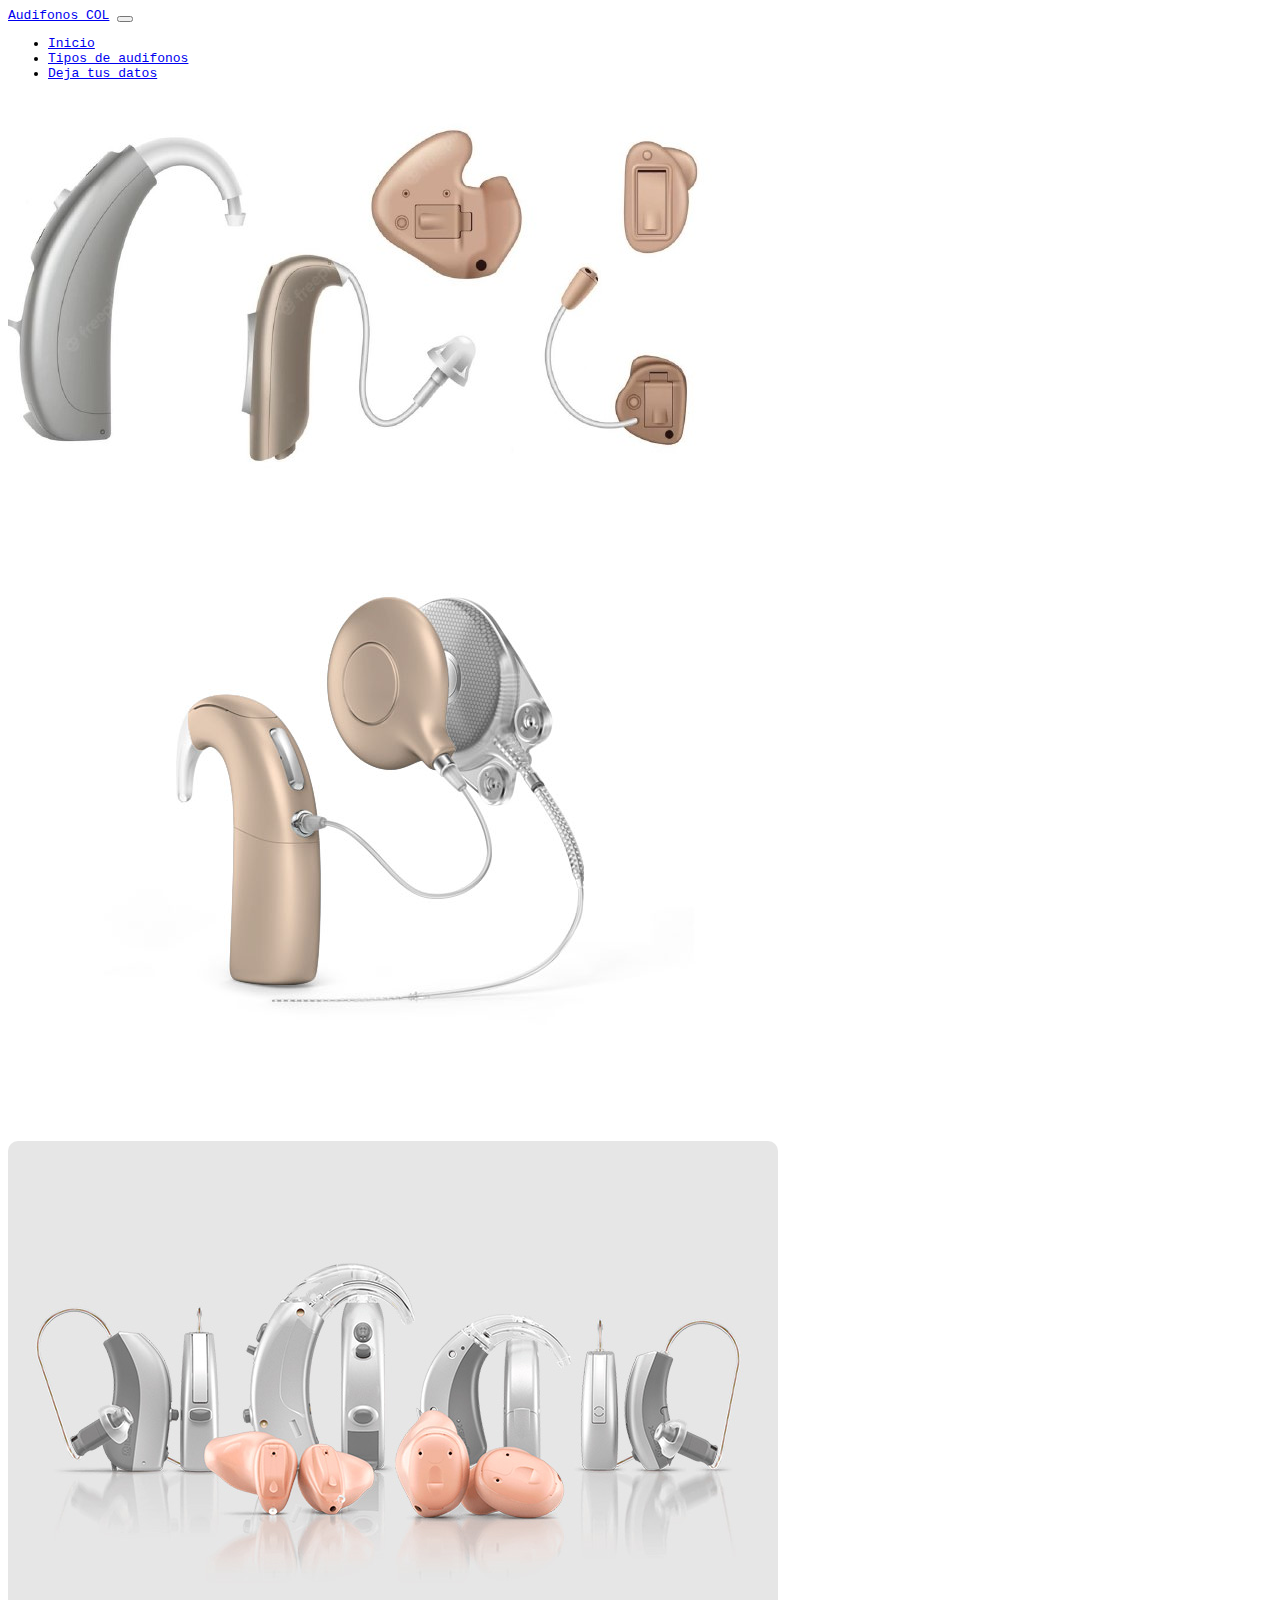
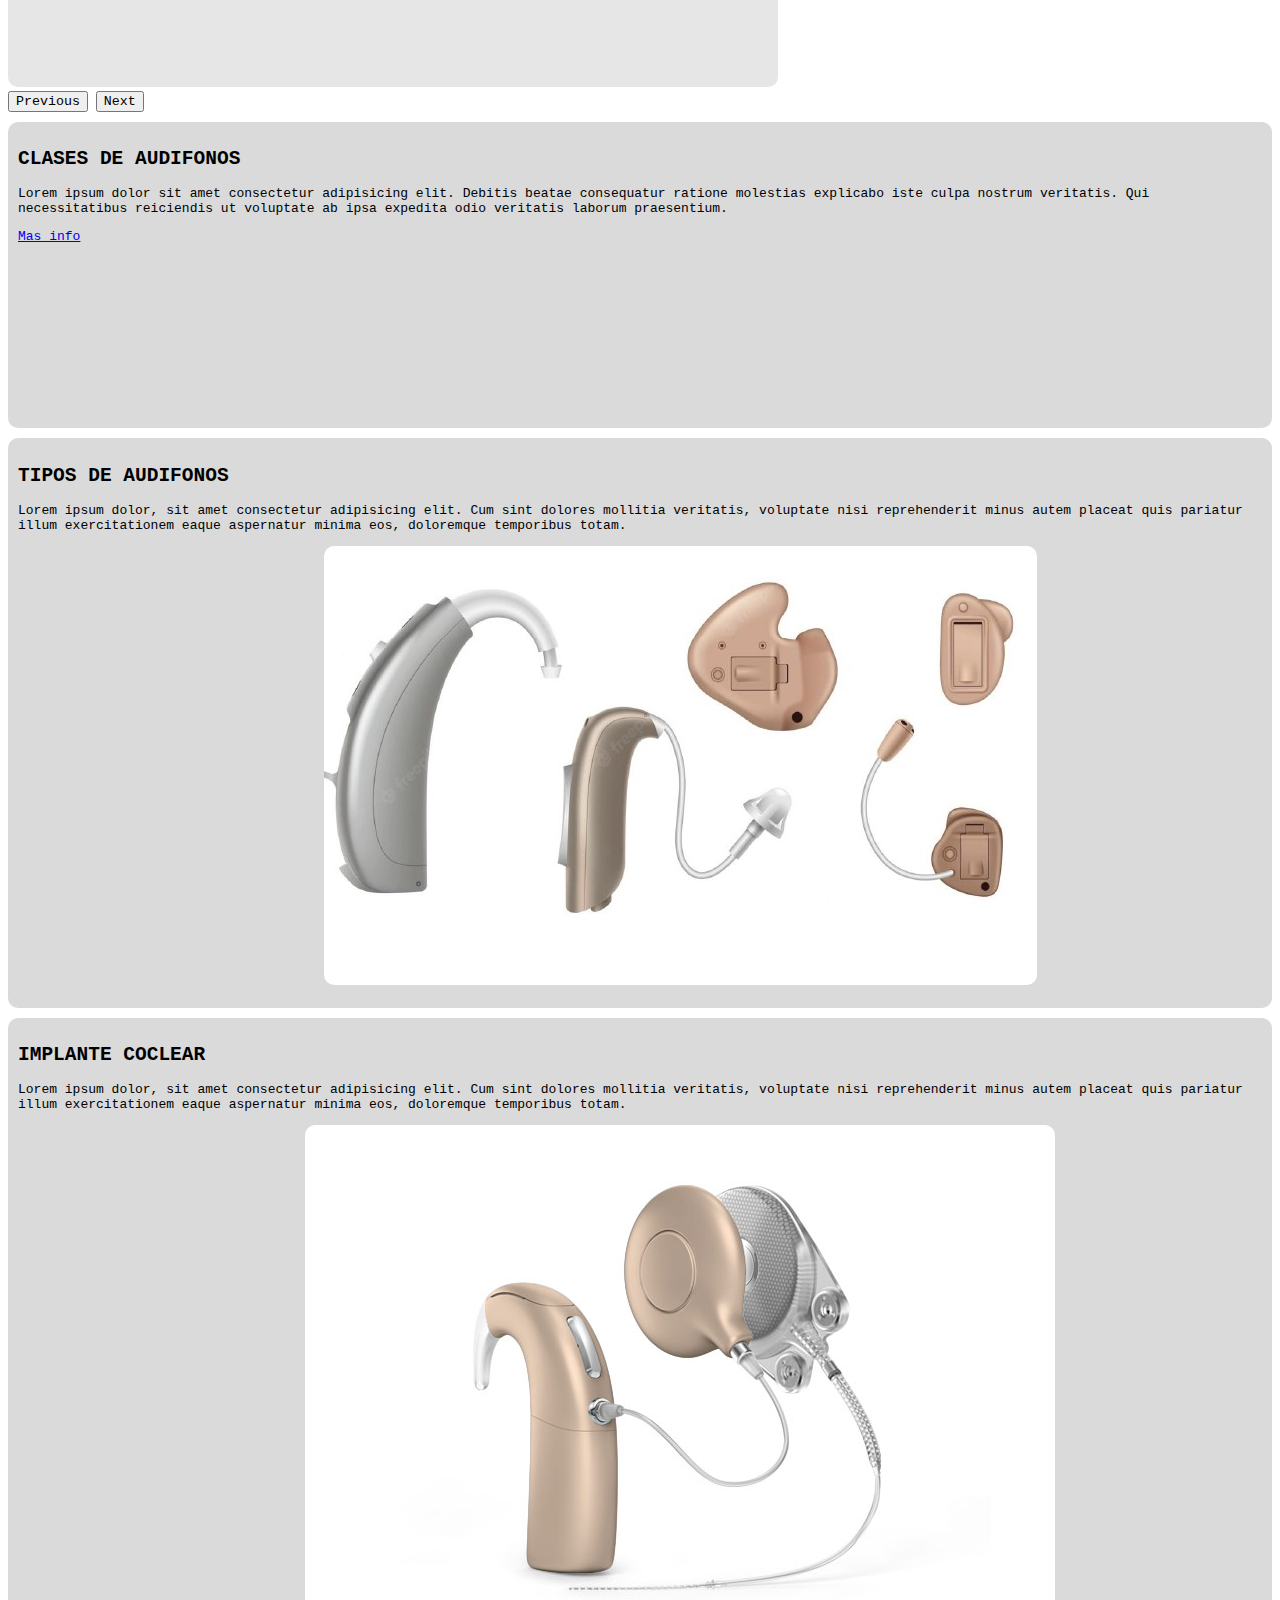
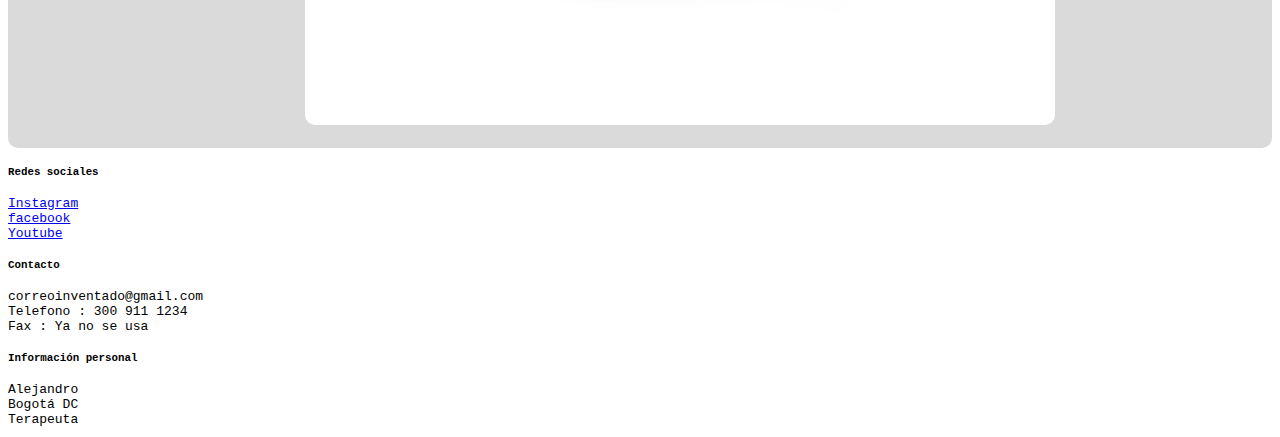
<file: index.html>
<!DOCTYPE html>
<html lang="en">

<head>
  <meta charset="UTF-8">
  <meta http-equiv="X-UA-Compatible" content="IE=edge">
  <meta name="viewport" content="width=device-width, initial-scale=1.0">
  <title>Audifonos COL</title>
  <link rel="stylesheet" href="css/index.css">
  <link href="https://cdn.jsdelivr.net/npm/bootstrap@5.2.2/dist/css/bootstrap.min.css" rel="stylesheet"integrity="sha384-Zenh87qX5JnK2Jl0vWa8Ck2rdkQ2Bzep5IDxbcnCeuOxjzrPF/et3URy9Bv1WTRi" crossorigin="anonymous">

</head>



<body>

  <!-- nav  -->
  <nav class="navbar navbar-expand-lg bg-secondary  ">
    <div class="container-fluid">
      <a class="navbar-brand text-white" href="./index.html">Audifonos COL</a>
      <button class="navbar-toggler" type="button" data-bs-toggle="collapse" data-bs-target="#navbarNav"
        aria-controls="navbarNav" aria-expanded="false" aria-label="Toggle navigation">
        <span class="navbar-toggler-icon"></span>
      </button>
      <div class="collapse navbar-collapse" id="navbarNav">
        <ul class="navbar-nav">
          <li class="nav-item">
            <a class="nav-link active text-white" aria-current="page" href="./index.html">Inicio</a>
          </li>
          <li class="nav-item">
            <a class="nav-link text-white" href="./tipos.html">Tipos de audifonos</a>
          </li>
          <li class="nav-item">
            <a class="nav-link text-white" href="./Pacientes/add.php">Deja tus datos</a>
          </li>
        </ul>
      </div>
    </div>
  </nav>





  <div class="container mt-5" >

    <!-- carrusel -->

    <div id="caroulse" class="carousel carousel-dark slide " data-bs-ride="carousel">
      <div class="carousel-inner">
        <div class="carousel-item active ">
          <img src="./pics/articulo 2.jpg" class="d-block w-100" alt="...">
        </div>
        <div class="carousel-item ">
          <img src="./pics/articulo 3.png" class="d-block w-100" alt="...">
        </div>
        <div class="carousel-item ">
          <img src="./pics/logo.jpg" class="d-block w-100" alt="...">
        </div>
      </div>
      <button class="carousel-control-prev" type="button" data-bs-target="#caroulse" data-bs-slide="prev">
        <span class="carousel-control-prev-icon" aria-hidden="true"></span>
        <span class="visually-hidden">Previous</span>
      </button>
      <button class="carousel-control-next" type="button" data-bs-target="#caroulse" data-bs-slide="next">
        <span class="carousel-control-next-icon" aria-hidden="true"></span>
        <span class="visually-hidden">Next</span>
      </button>
    </div>

    <!-- media -->

    <section class="seccion1">
      
      <article class="texto">
        <h2>Clases de audifonos</h2>
        <p>Lorem ipsum dolor sit amet consectetur adipisicing elit. Debitis beatae consequatur ratione molestias
          explicabo iste culpa nostrum veritatis. Qui necessitatibus reiciendis ut voluptate ab ipsa expedita odio
          veritatis laborum praesentium.</p>
          
          <div class="boton">
            <a href="">
              <a href="#" class="btn btn-primary">Mas info</a>
            </a>
          </div>
          
        </article>
        
        <iframe class="video" id="video1"  src="https://www.youtube.com/embed/6K__jLhtZOI"
          title="Audífonos para sordos | Dr. Nicolás Meana" frameborder="0"
          allow="accelerometer; autoplay; clipboard-write; encrypted-media; gyroscope; picture-in-picture"
          allowfullscreen></iframe>

    </section>
    <!-- seccion 2- img y texto -->
    <section>

      <div class="cont-art">
        <h2>Tipos de audifonos</h2>
        <p>Lorem ipsum dolor, sit amet consectetur adipisicing elit. Cum sint dolores mollitia veritatis, voluptate
          nisi reprehenderit minus autem placeat quis pariatur illum exercitationem eaque aspernatur minima eos,
          doloremque temporibus totam. </p>
      </div>

      <figure class="img-art">
        <img src="./pics/articulo 2.jpg" alt="">
      </figure>

    </section>

    <!-- seccion 3 -->
    <section>

      <div id="Implante" class="cont-art">
        <h2>Implante coclear</h2>
        <p>Lorem ipsum dolor, sit amet consectetur adipisicing elit. Cum sint dolores mollitia veritatis, voluptate
          nisi reprehenderit minus autem placeat quis pariatur illum exercitationem eaque aspernatur minima eos,
          doloremque temporibus totam. </p>
      </div>

      <figure class="img-art">
        <img src="./pics/articulo 3.png" alt="">
      </figure>

    </section>

  </div>


  <!-- footer -->
  <div class="container-fluid">
    <div class="row p-5 bg-secondary ">
      <div class="col-xs-12 col-md-4 col-lg-4 mt-3">
        <h5>Redes sociales</h5>
        <div class="">
          <a class="text-white text-decoration-none" href="https://www.instagram.com/">Instagram</a>
        </div>
        <div class="">
          <a class="text-white text-decoration-none" href="https://es-la.facebook.com/">facebook</a>
        </div>
        <div class="">
          <a class="text-white text-decoration-none" href="https://www.youtube.com/">Youtube</a>
        </div>
      </div>



      <div class="col-xs-12 col-md-4 col-lg-4 mt-3">
        <h5>Contacto</h5>
        <div class="">
          <a class="text-white text-decoration-none">correoinventado@gmail.com</a>
        </div>
        <div class="">
          <a class="text-white text-decoration-none">Telefono : 300 911 1234</a>
        </div>
        <div class="">
          <a class="text-white text-decoration-none">Fax : Ya no se usa</a>
        </div>
      </div>

      <div class="col-xs-12 col-md-4 col-lg-4 mt-3">
        <h5>Información personal</h5>
        <div class="">
          <a class="text-white text-decoration-none">Alejandro</a>
        </div>
        <div class="">
          <a class="text-white text-decoration-none">Bogotá DC</a>
        </div>
        <div class="">
          <a class="text-white text-decoration-none">Terapeuta</a>
        </div>
      </div>


    </div>

  </div>

</body>
<!-- JavaScript Bundle with Popper -->
<script src="https://cdn.jsdelivr.net/npm/bootstrap@5.2.2/dist/js/bootstrap.bundle.min.js"
  integrity="sha384-OERcA2EqjJCMA+/3y+gxIOqMEjwtxJY7qPCqsdltbNJuaOe923+mo//f6V8Qbsw3" crossorigin="anonymous"></script>

</html>
</file>
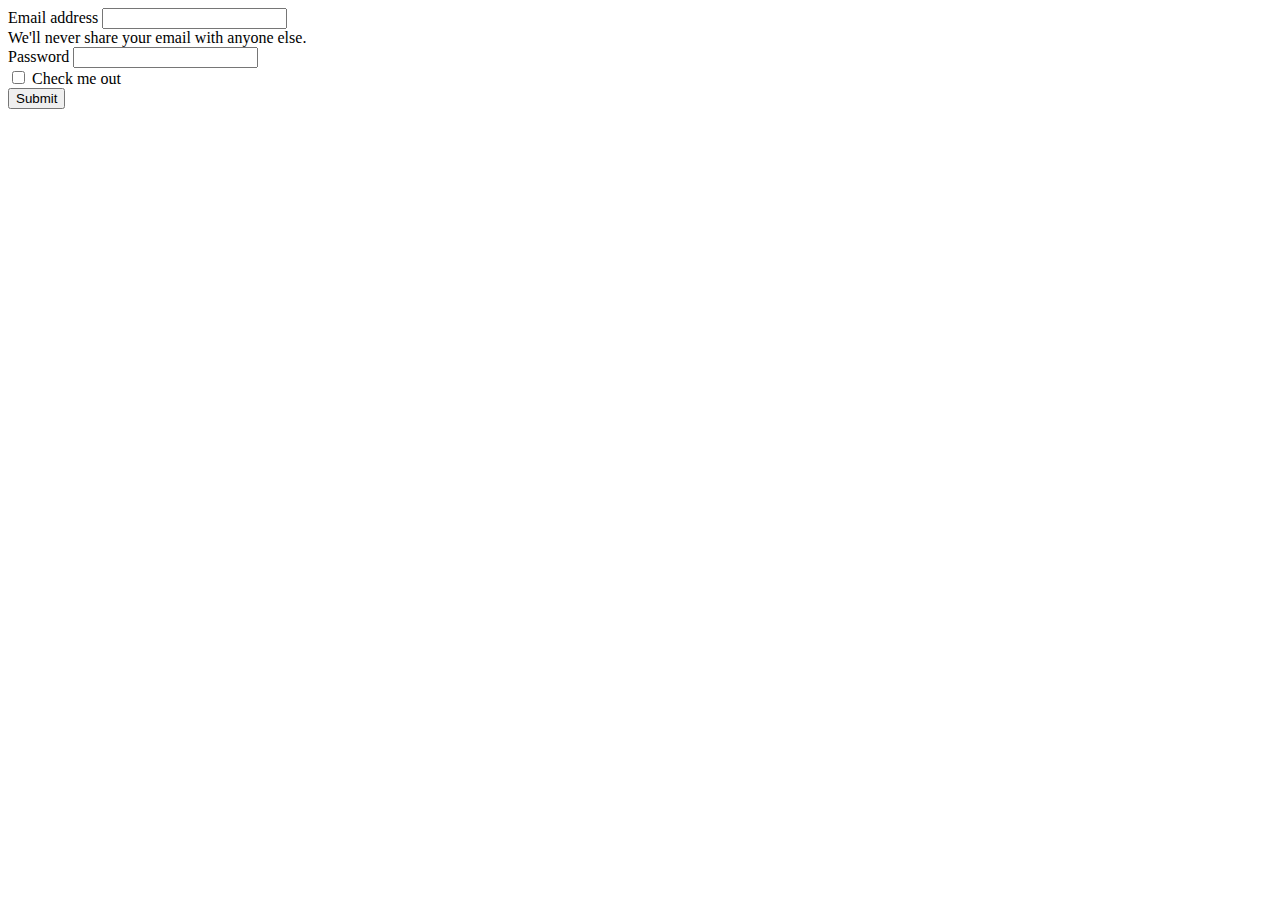
<file: admi.html>
<!DOCTYPE html>
<html lang="en">
<head>
    <meta charset="UTF-8">
    <meta http-equiv="X-UA-Compatible" content="IE=edge">
    <meta name="viewport" content="width=device-width, initial-scale=1.0">
    <title>Document</title>
    <!-- CSS only -->
<link href="https://cdn.jsdelivr.net/npm/bootstrap@5.2.3/dist/css/bootstrap.min.css" rel="stylesheet" integrity="sha384-rbsA2VBKQhggwzxH7pPCaAqO46MgnOM80zW1RWuH61DGLwZJEdK2Kadq2F9CUG65" crossorigin="anonymous">
</head>
<body>

    <form action="./Pacientes/index.php">
        <div class="mb-3">
          <label for="exampleInputEmail1" class="form-label">Email address</label>
          <input type="email" class="form-control" id="exampleInputEmail1" aria-describedby="emailHelp">
          <div id="emailHelp" class="form-text">We'll never share your email with anyone else.</div>
        </div>
        <div class="mb-3">
          <label for="exampleInputPassword1" class="form-label">Password</label>
          <input type="password" class="form-control" id="exampleInputPassword1">
        </div>
        <div class="mb-3 form-check">
          <input type="checkbox" class="form-check-input" id="exampleCheck1">
          <label class="form-check-label" for="exampleCheck1">Check me out</label>
        </div>
        <button type="submit" class="btn btn-primary">Submit</button>
      </form>
    
</body>
</html>
</file>
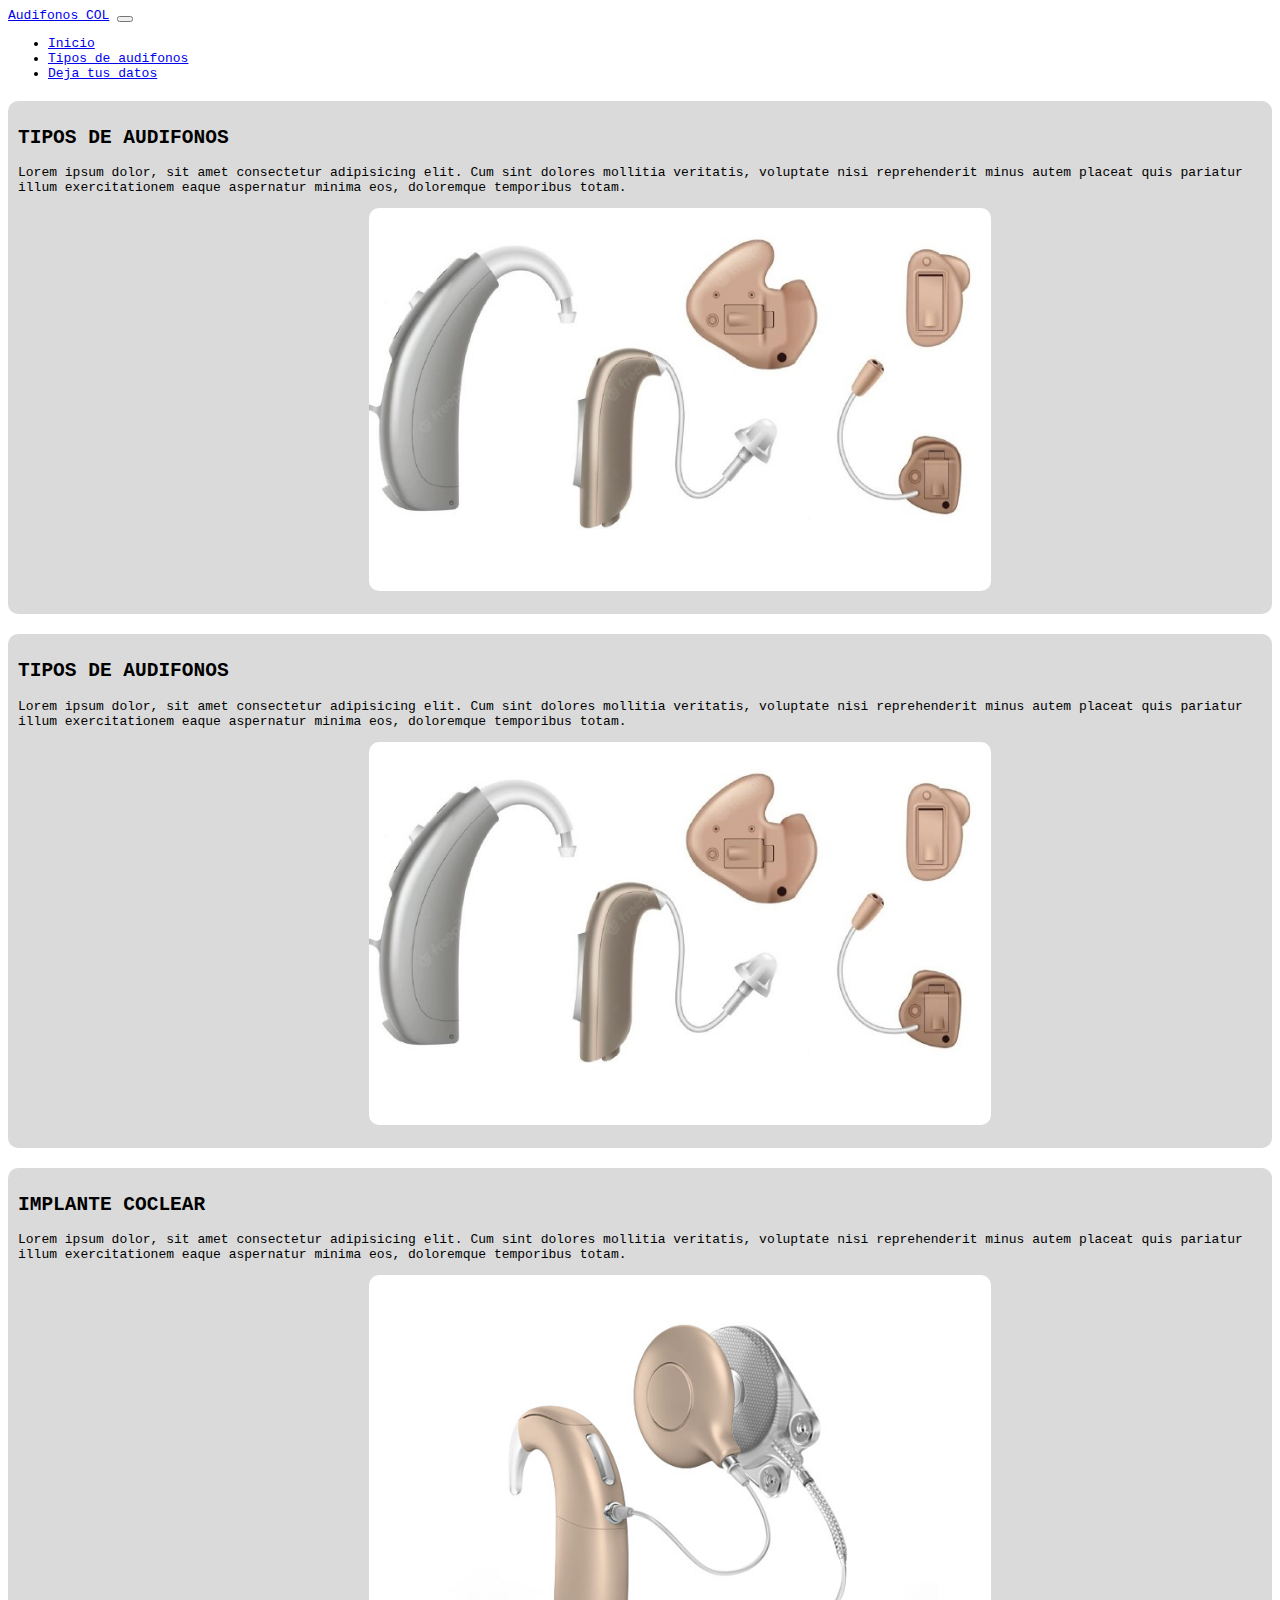
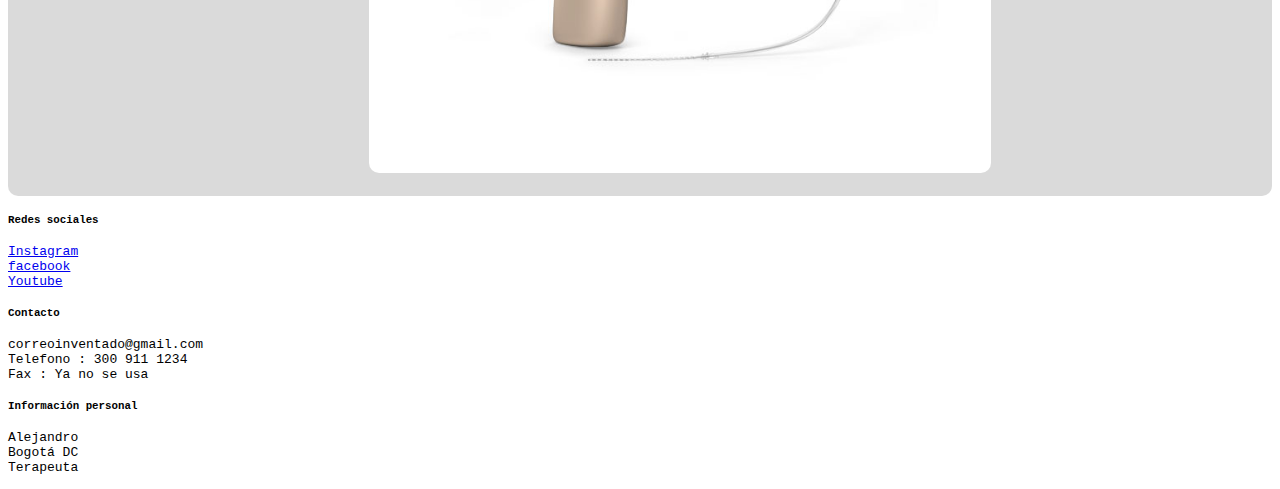
<file: tipos.html>
<!DOCTYPE html>
<html lang="en">

<head>
  <meta charset="UTF-8">
  <meta http-equiv="X-UA-Compatible" content="IE=edge">
  <meta name="viewport" content="width=device-width, initial-scale=1.0">
  <title>Document</title>
  <link href="https://cdn.jsdelivr.net/npm/bootstrap@5.2.2/dist/css/bootstrap.min.css" rel="stylesheet"
    integrity="sha384-Zenh87qX5JnK2Jl0vWa8Ck2rdkQ2Bzep5IDxbcnCeuOxjzrPF/et3URy9Bv1WTRi" crossorigin="anonymous">
  <link rel="stylesheet" href="/css/tipos.css">


</head>

<body>
  <!-- nav  -->
  <nav class="navbar navbar-expand-lg bg-secondary  ">
    <div class="container-fluid">
      <a class="navbar-brand text-white" href="./index.html">Audifonos COL</a>
      <button class="navbar-toggler" type="button" data-bs-toggle="collapse" data-bs-target="#navbarNav"
        aria-controls="navbarNav" aria-expanded="false" aria-label="Toggle navigation">
        <span class="navbar-toggler-icon"></span>
      </button>
      <div class="collapse navbar-collapse" id="navbarNav">
        <ul class="navbar-nav">
          <li class="nav-item">
            <a class="nav-link active text-white" aria-current="page" href="./index.html">Inicio</a>
          </li>
          <li class="nav-item">
            <a class="nav-link text-white" href="./tipos.html">Tipos de audifonos</a>
          </li>
          <li class="nav-item">
            <a class="nav-link text-white" href="./pacientes/add.php">Deja tus datos</a>
          </li>
        </ul>
      </div>
    </div>
  </nav>


  <div class="container mt-5">

    <section class="seccion1">

      <div class="cont-art">
        <h2>Tipos de audifonos</h2>
        <p>Lorem ipsum dolor, sit amet consectetur adipisicing elit. Cum sint dolores mollitia veritatis, voluptate
          nisi reprehenderit minus autem placeat quis pariatur illum exercitationem eaque aspernatur minima eos,
          doloremque temporibus totam. </p>
      </div>

      <figure class="img-art">
        <img src="./pics/articulo 2.jpg" alt="">
      </figure>



    </section>
    <!-- seccion 2- img y texto -->
    <section>

      <div class="cont-art">
        <h2>Tipos de audifonos</h2>
        <p>Lorem ipsum dolor, sit amet consectetur adipisicing elit. Cum sint dolores mollitia veritatis, voluptate
          nisi reprehenderit minus autem placeat quis pariatur illum exercitationem eaque aspernatur minima eos,
          doloremque temporibus totam. </p>
      </div>

      <figure class="img-art">
        <img src="./pics/articulo 2.jpg" alt="">
      </figure>

    </section>

    <!-- seccion 3 -->
    <section>

      <div id="Implante" class="cont-art">
        <h2>Implante coclear</h2>
        <p>Lorem ipsum dolor, sit amet consectetur adipisicing elit. Cum sint dolores mollitia veritatis, voluptate
          nisi reprehenderit minus autem placeat quis pariatur illum exercitationem eaque aspernatur minima eos,
          doloremque temporibus totam. </p>
      </div>

      <figure class="img-art">
        <img src="./pics/articulo 3.png" alt="">
      </figure>

    </section>
  </div>


  <div class="container-fluid mt-5">
    <div class="row p-5 bg-secondary ">
      <div class="col-xs-12 col-md-4 col-lg-4 mt-3">
        <h5>Redes sociales</h5>
        <div class="">
          <a class="text-white text-decoration-none" href="https://www.instagram.com/">Instagram</a>
        </div>
        <div class="">
          <a class="text-white text-decoration-none" href="https://es-la.facebook.com/">facebook</a>
        </div>
        <div class="">
          <a class="text-white text-decoration-none" href="https://www.youtube.com/">Youtube</a>
        </div>
      </div>



      <div class="col-xs-12 col-md-4 col-lg-4 mt-3">
        <h5>Contacto</h5>
        <div class="">
          <a class="text-white text-decoration-none">correoinventado@gmail.com</a>
        </div>
        <div class="">
          <a class="text-white text-decoration-none">Telefono : 300 911 1234</a>
        </div>
        <div class="">
          <a class="text-white text-decoration-none">Fax : Ya no se usa</a>
        </div>
      </div>

      <div class="col-xs-12 col-md-4 col-lg-4 mt-3">
        <h5>Información personal</h5>
        <div class="">
          <a class="text-white text-decoration-none">Alejandro</a>
        </div>
        <div class="">
          <a class="text-white text-decoration-none">Bogotá DC</a>
        </div>
        <div class="">
          <a class="text-white text-decoration-none">Terapeuta</a>
        </div>
      </div>


    </div>

  </div>


</body>
<script src="https://cdn.jsdelivr.net/npm/bootstrap@5.2.2/dist/js/bootstrap.bundle.min.js"
  integrity="sha384-OERcA2EqjJCMA+/3y+gxIOqMEjwtxJY7qPCqsdltbNJuaOe923+mo//f6V8Qbsw3" crossorigin="anonymous"></script>

</html>
</file>
<file: css/index.css>
*{
  font-family: monospace;
}


#carousel img {
  max-height: 439px;
  width: auto;

}

h2{
  text-transform: uppercase;
}


section{
  background-color: rgba(185, 184, 184, 0.521);
  border-radius: 10px;
  padding: 10px;
  margin-top: 10px;
  margin-bottom: 10px;
  height: auto;
 
}

.video{
  width: 30%;
  height: max-content;
  margin-top: 20px;
}

.img-art{
  width: 100%;
  display: flex;
  flex-direction: column;
  justify-content: center;
  align-items: center;
}


.img-art img{
  max-width: 100%;
}

img{
  border-radius: 10px;
}
</file>
<file: css/tipos.css>
*{
  font-family: monospace;
}



h2{
  text-transform: uppercase;
}


section{
  background-color: rgba(185, 184, 184, 0.521);
  border-radius: 10px;
  padding: 10px;
  margin-top:20px;
  height: auto;
 
}



.img-art{
  width: 100%;
  display: flex;
  flex-direction: column;
  justify-content: center;
  align-items: center;
}


.img-art img{
  max-width: 50%;
}

img{
  border-radius: 10px;
}
</file>
